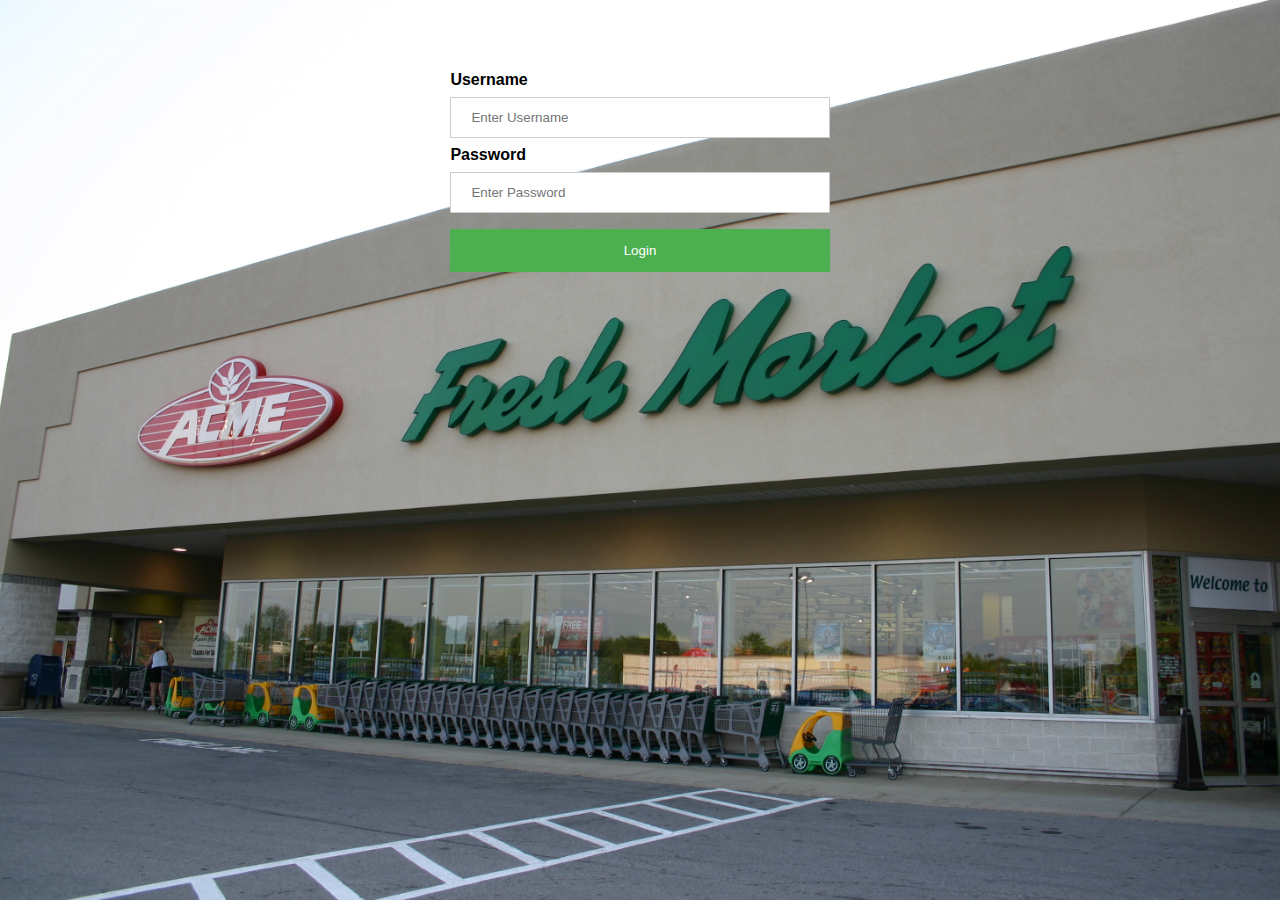
<file: POS Application-20201210T172312Z-001/POS Application/index.html>
<!DOCTYPE HTML PUBLIC "-//IETF//DTD HTML//EN">



<head>
  <title>Acme Grocery</title>
<meta charset="UTF-8">
<link rel="stylesheet" href="style.css">
<link rel="shortcut icon" href="favicon.ico">
<script src="script.js"></script>
<script type="text/javascript" src="login.json"></script>
</head>




<body>


  

  <div class="container" method="post">
    
    

    <form name="myform"> 
    <label for="uname"><b>Username</b></label>
    <input type="text" placeholder="Enter Username" name="uname" required>

    <label for="psw"><b>Password</b></label>
    <input type="password" placeholder="Enter Password" name="psw" required>

    <button type="submit" onclick="myfunc()">Login</button>
    </form> 
  </div>

  

</body>



</html>
</file>
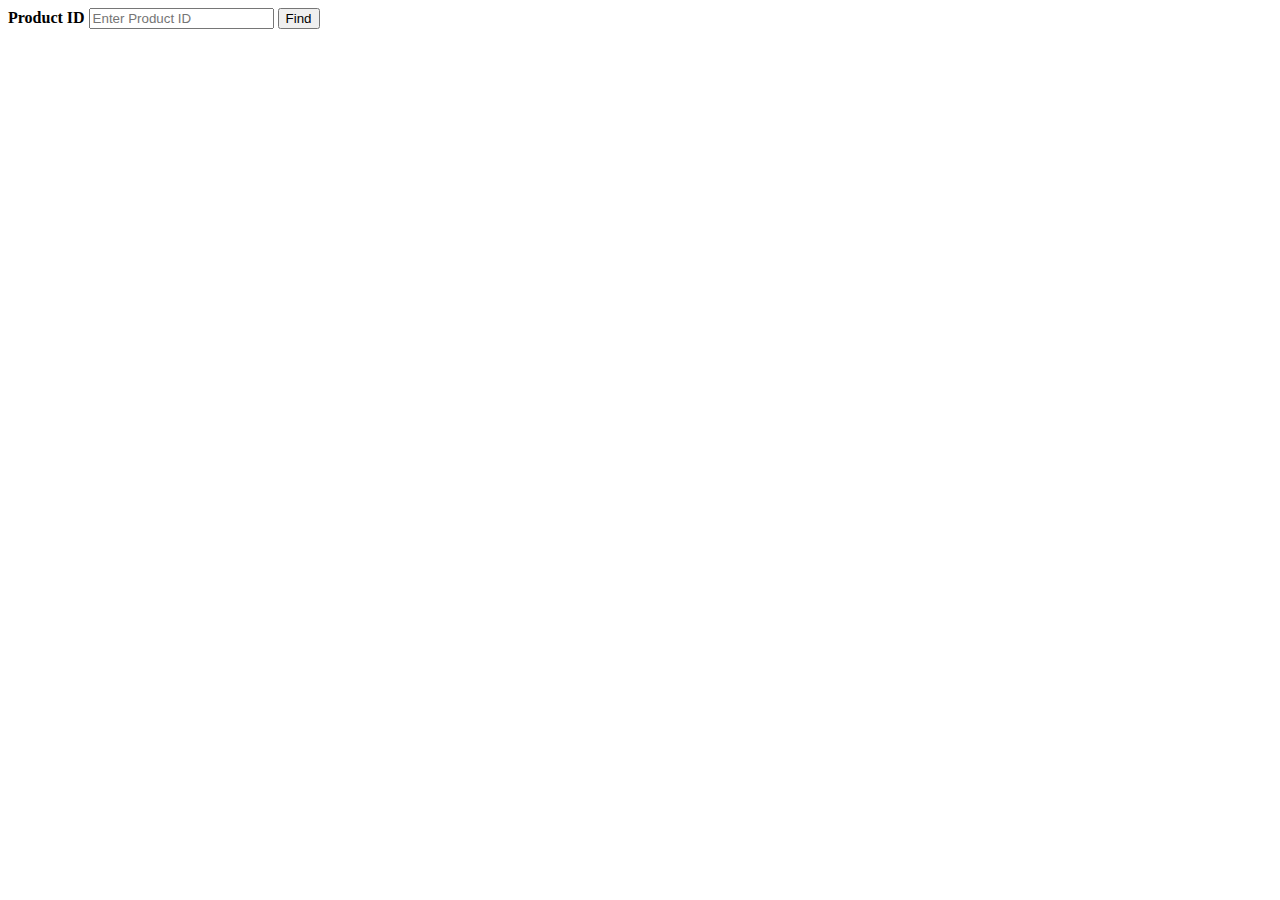
<file: POS Application-20201210T172312Z-001/POS Application/products.html>
<html>

<head>

<script src="script1.js"></script>

</head>


<body>

  <div class="container" method="post">
    
    

    <form name="myform1" method="post"> 
    <label for="Product-Id"><b>Product ID</b></label>
    <input type="text" placeholder="Enter Product ID" name="Product-Id" required>

   <!--<label for="psw"><b>Password</b></label>
   <input type="password" placeholder="Enter Password" name="psw" required>-->

    <button type="submit" onclick="load()">Find</button>
    </form> 
  </div>





</body>

</html>
</file>
<file: POS Application-20201210T172312Z-001/POS Application/style.css>
body {font-family: Arial, Helvetica, sans-serif;background-image: url('acme.jpg');background-size: cover;}


input[type=text], input[type=password] {
  width: 100%;
  padding: 12px 20px;
  margin: 8px 0;
  display: inline-block;
  border: 1px solid #ccc;
  box-sizing: border-box;
}

button {
  background-color: #4CAF50;
  color: white;
  padding: 14px 20px;
  margin: 8px 0;
  border: none;
  cursor: pointer;
  width: 100%;
}

button:hover {
  opacity: 0.8;
}



.container {
 
    padding-left: 35%;
    padding-right: 35%;
    padding-top: 5%;
}
</file>
